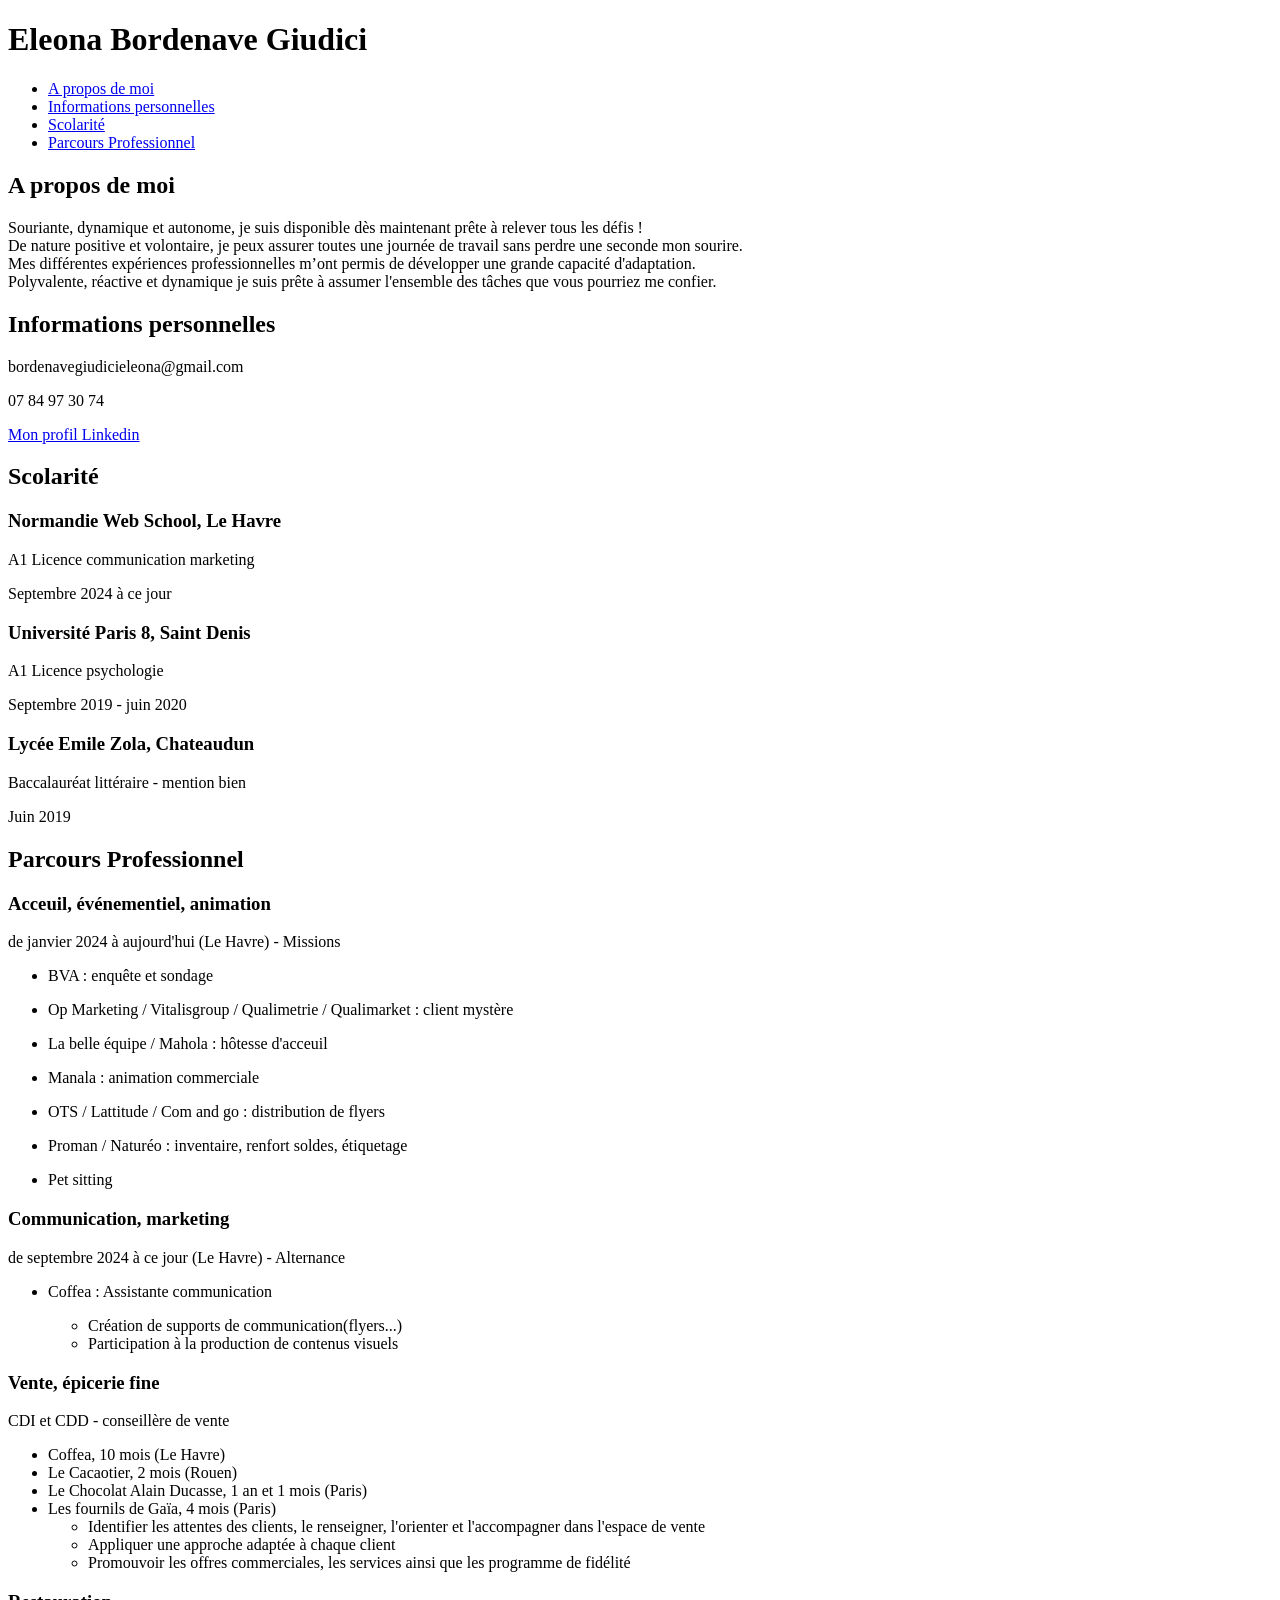
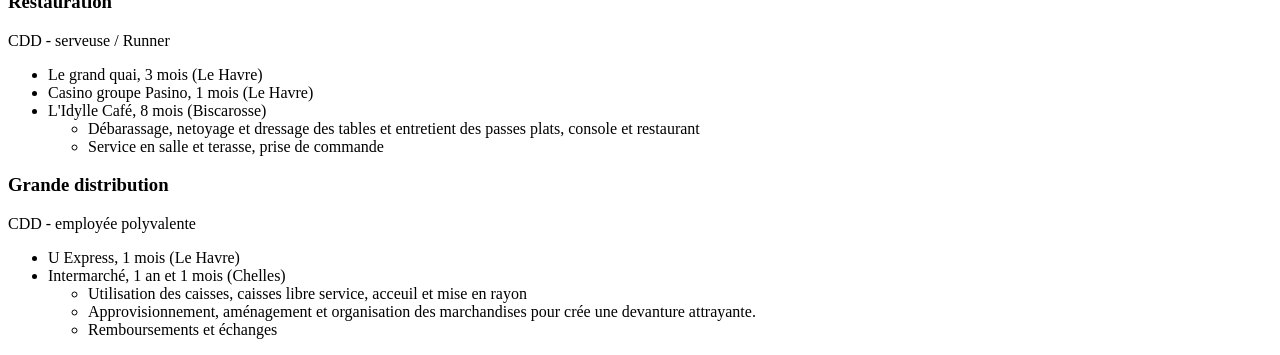
<file: CV.html>
<!DOCTYPE html>
<html lang="fr">
  <head>
    <meta charset="UTF-8" />
    <meta name="viewport" content="width=device-width, initial-scale=1.0" />
    <title>CV Eleona Bordenave Giudici</title>
  </head>
  <body>
    <header>
      <h1>Eleona Bordenave Giudici</h1>
      <nav>
        <ul>
          <li><a href="#propos">A propos de moi</a></li>
          <li><a href="#perso">Informations personnelles</a></li>
          <li><a href="#scolarité">Scolarité</a></li>
          <li><a href="#pro"> Parcours Professionnel</a></li>
        </ul>
      </nav>
    </header>
    <main>
      <section>
        <h2 id="propos">A propos de moi</h2>
        <article>
          <p>
            Souriante, dynamique et autonome, je suis disponible dès maintenant
            prête à relever tous les défis ! <br />
            De nature positive et volontaire, je peux assurer toutes une journée
            de travail sans perdre une seconde mon sourire.<br />
            Mes différentes expériences professionnelles m’ont permis de
            développer une grande capacité d'adaptation.<br />
            Polyvalente, réactive et dynamique je suis prête à assumer
            l'ensemble des tâches que vous pourriez me confier.
          </p>
        </article>
      </section>

      <section>
        <h2 id="perso">Informations personnelles</h2>

        <article>
          <p>bordenavegiudicieleona@gmail.com</p>
          <p>07 84 97 30 74</p>
          <p>
            <a
              href="https://www.linkedin.com/in/eleona-bordenave-giudici-a7b608210/"
            >
              Mon profil Linkedin
            </a>
          </p>
        </article>
      </section>

      <section>
        <h2 id="scolarité">Scolarité</h2>

        <article>
          <h3>Normandie Web School, Le Havre</h3>
          <p>A1 Licence communication marketing</p>
          <p>Septembre 2024 à ce jour</p>
        </article>

        <article>
          <h3>Université Paris 8, Saint Denis</h3>
          <p>A1 Licence psychologie</p>
          <p>Septembre 2019 - juin 2020</p>
        </article>

        <article>
          <h3>Lycée Emile Zola, Chateaudun</h3>
          <p>Baccalauréat littéraire - mention bien</p>
          <p>Juin 2019</p>
        </article>
      </section>

      <section>
        <h2 id="pro">Parcours Professionnel</h2>

        <article>
          <h3>Acceuil, événementiel, animation</h3>

          <p>de janvier 2024 à aujourd'hui (Le Havre) - Missions</p>

          <ul>
            <li><p>BVA : enquête et sondage</p></li>
            <li>
              <p>
                Op Marketing / Vitalisgroup / Qualimetrie / Qualimarket : client
                mystère
              </p>
            </li>
            <li><p>La belle équipe / Mahola : hôtesse d'acceuil</p></li>
            <li><p>Manala : animation commerciale</p></li>
            <li>
              <p>OTS / Lattitude / Com and go : distribution de flyers</p>
            </li>
            <li>
              <p>Proman / Naturéo : inventaire, renfort soldes, étiquetage</p>
            </li>
            <li><p>Pet sitting</p></li>
          </ul>
        </article>

        <article>
          <h3>Communication, marketing</h3>
          <p>de septembre 2024 à ce jour (Le Havre) - Alternance</p>
          <ul>
            <li><p>Coffea : Assistante communication</p></li>
            <ul>
              <li>Création de supports de communication(flyers...)</li>
              <li>Participation à la production de contenus visuels</li>
            </ul>
          </ul>
        </article>

        <article>
          <h3>Vente, épicerie fine</h3>
          <p>CDI et CDD - conseillère de vente</p>
          <ul>
            <li>Coffea, 10 mois (Le Havre)</li>
            <li>Le Cacaotier, 2 mois (Rouen)</li>
            <li>Le Chocolat Alain Ducasse, 1 an et 1 mois (Paris)</li>
            <li>
              Les fournils de Gaïa, 4 mois (Paris)
              <ul>
                <li>
                  Identifier les attentes des clients, le renseigner, l'orienter
                  et l'accompagner dans l'espace de vente
                </li>
                <li>Appliquer une approche adaptée à chaque client</li>
                <li>
                  Promouvoir les offres commerciales, les services ainsi que les
                  programme de fidélité
                </li>
              </ul>
            </li>
          </ul>
        </article>

        <article>
          <h3>Restauration</h3>
          <p>CDD - serveuse / Runner</p>
          <ul>
            <li>Le grand quai, 3 mois (Le Havre)</li>
            <li>Casino groupe Pasino, 1 mois (Le Havre)</li>
            <li>L'Idylle Café, 8 mois (Biscarosse)</li>
            <ul>
              <li>
                Débarassage, netoyage et dressage des tables et entretient des
                passes plats, console et restaurant
              </li>
              <li>Service en salle et terasse, prise de commande</li>
            </ul>
          </ul>
        </article>

        <article>
          <h3>Grande distribution</h3>
          <p>CDD - employée polyvalente</p>
          <ul>
            <li>U Express, 1 mois (Le Havre)</li>
            <li>Intermarché, 1 an et 1 mois (Chelles)</li>
            <ul>
              <li>
                Utilisation des caisses, caisses libre service, acceuil et mise
                en rayon
              </li>
              <li>
                Approvisionnement, aménagement et organisation des marchandises
                pour crée une devanture attrayante.
              </li>
              <li>Remboursements et échanges</li>
            </ul>
          </ul>
        </article>
      </section>
    </main>
  </body>
</html>
</file>
